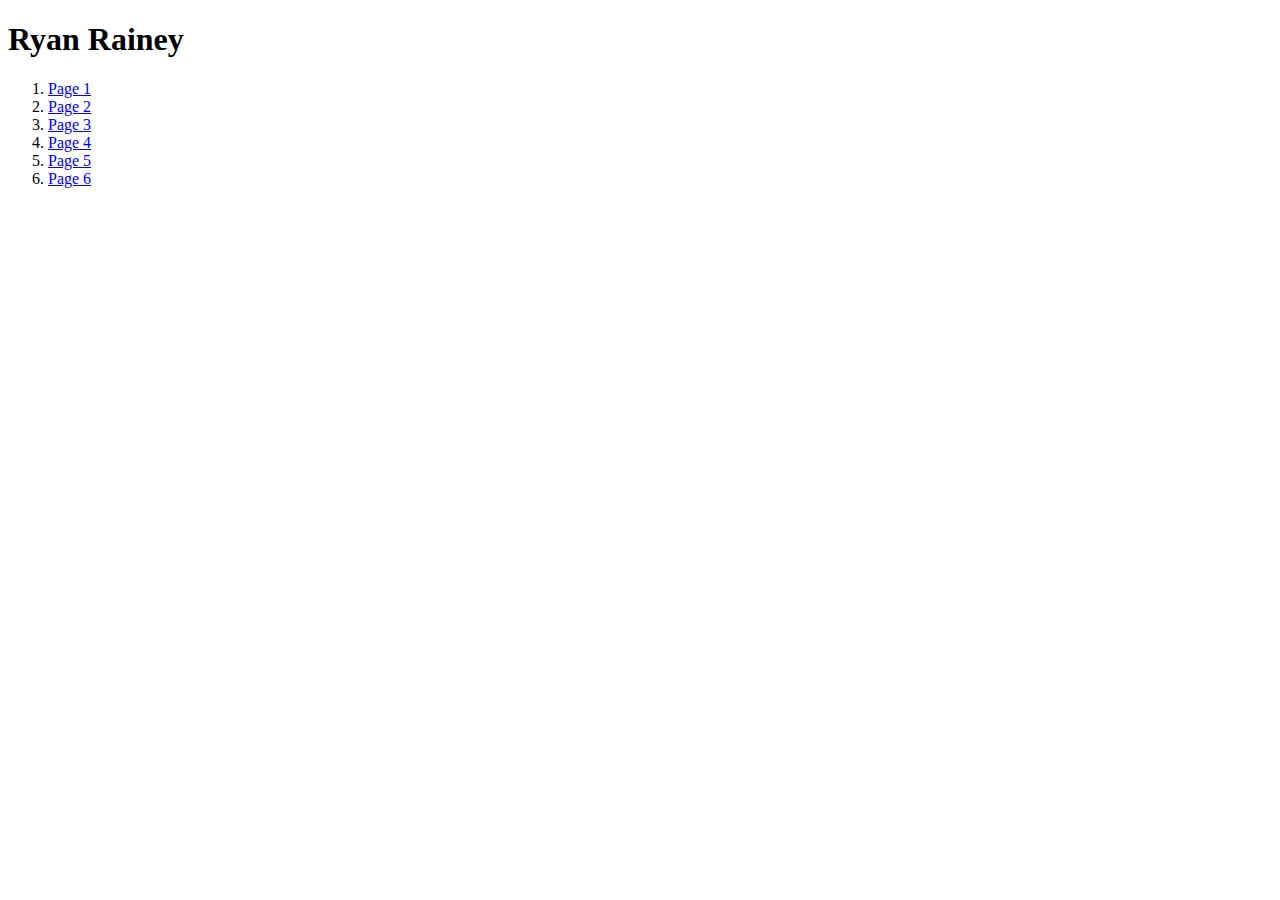
<file: index.html>
<!DOCTYPE html>
<html>
<h1>Ryan Rainey</h1>

<ol>
  <li>
    <a href="unit1/index.html">Page 1</a>
  </li>
  <li>
    <a href="unit2/index.html">Page 2</a>
  </li>
  <li>
    <a href="unit3/index.html">Page 3</a>
  </li>
  <li>
    <a href="unit4/index.html">Page 4</a>
  </li>
  <li>
    <a href="unit5/index.html">Page 5</a>
  </li>
   <li>
    <a href="unit6/index.html">Page 6</a>
  </li>
  </ol>



</html>
</file>
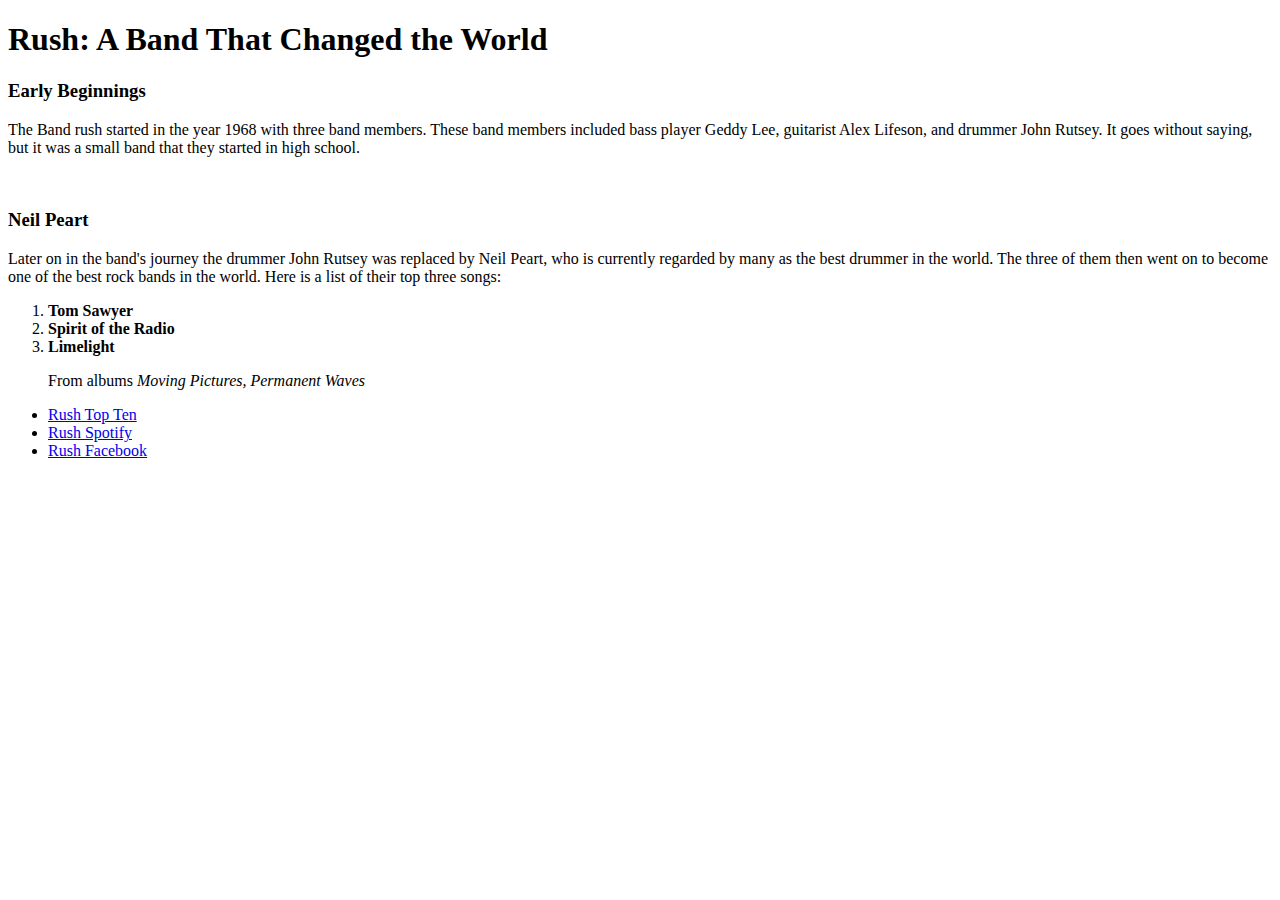
<file: unit1/index.html>
<!DOCTYPE html>
<html>
<h1>Rush: A Band That Changed the World</h1>
<h3>Early Beginnings</h3>
<p>The Band rush started in the year 1968 with three band members.  These band members included bass player Geddy Lee, guitarist Alex Lifeson, and drummer John Rutsey.  It goes without saying, but it was a small band that they started in high school.</p>
<br>
<h3>Neil Peart</h3>
<p>Later on in the band's journey the drummer John Rutsey was replaced by Neil Peart, who is currently regarded by many as the best drummer in the world.  The three of them then went on to become one of the best rock bands in the world. Here is a list of their top three songs:</p>
<ol>
<li><b>Tom Sawyer</b></li>
<li><b>Spirit of the Radio</b></li>
<li><b>Limelight</b></li>
<p>From albums <i>Moving Pictures, Permanent Waves</i></p>
</ol>
<ul>
<li><a href="https://musicfestnews.com/2019/08/the-top-10-greatest-rush-songs/">Rush Top Ten</a></li>
<li><a href="https://musicfestnews.com/2019/08/the-top-10-greatest-rush-songs/">Rush Spotify</a></li>
<li><a href="https://www.facebook.com/rushtheband">Rush Facebook</a></li>
</ul>
</html>
</file>
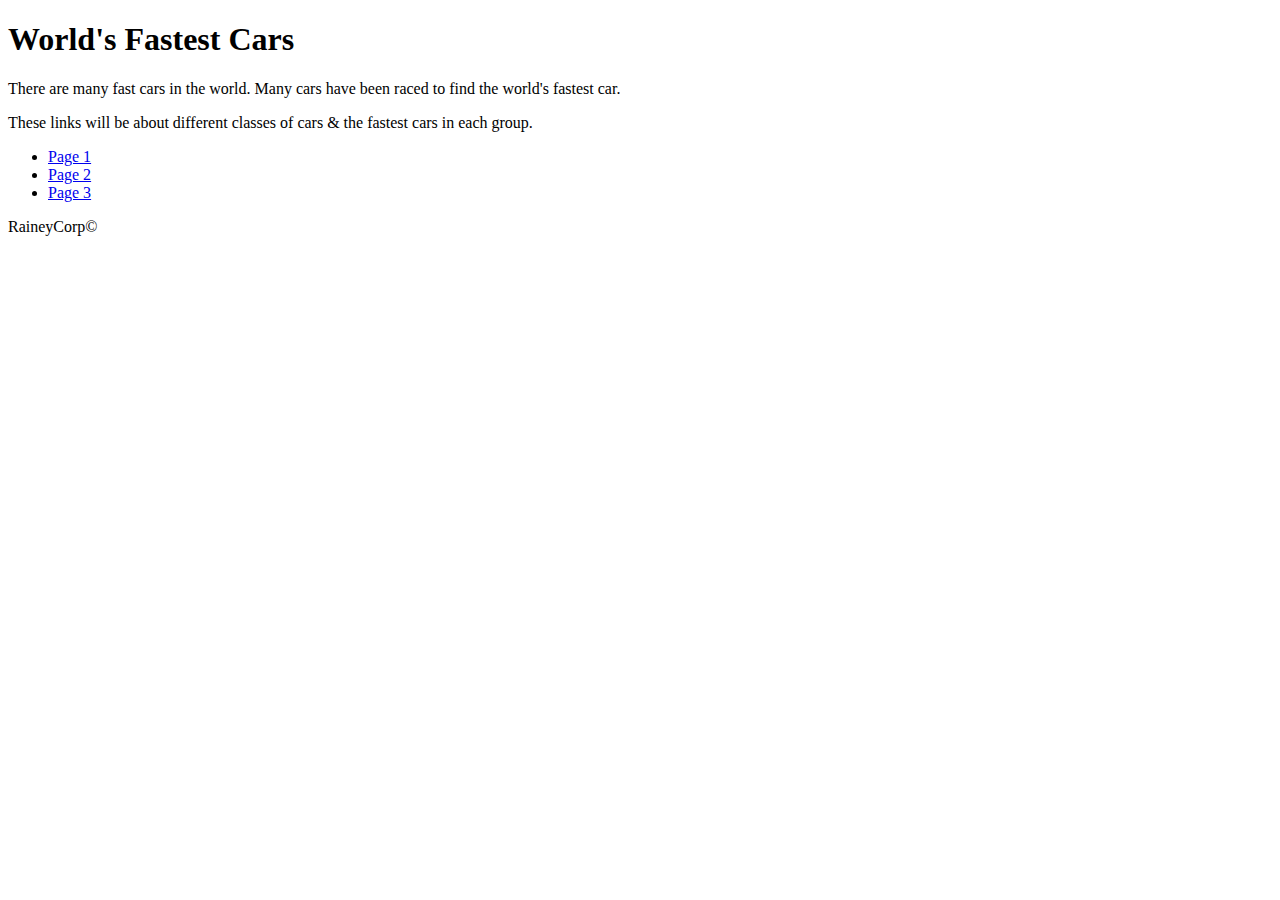
<file: unit2/index.html>
<!DOCTYPE html>
<html>
<title>World's Fastest Cars</title>
<h1>World's Fastest Cars</h1>

<body>
<p>There are many fast cars in the world.  Many cars have been raced to find the world's fastest car.</p>
<p>These links will be about different classes of cars &amp; the fastest cars in each group.</p>
<ul>
<li>
<a href="unit2/pages/page1.html">Page 1</a>
</li>
<li>
<a href="unit2/pages/page2.html">Page 2</a>
</li>
<li>
<a href="unit2/pages/page3.html">Page 3</a>
</li>
</ul>
<p>RaineyCorp&copy;</p>

</body>

</html>
</file>
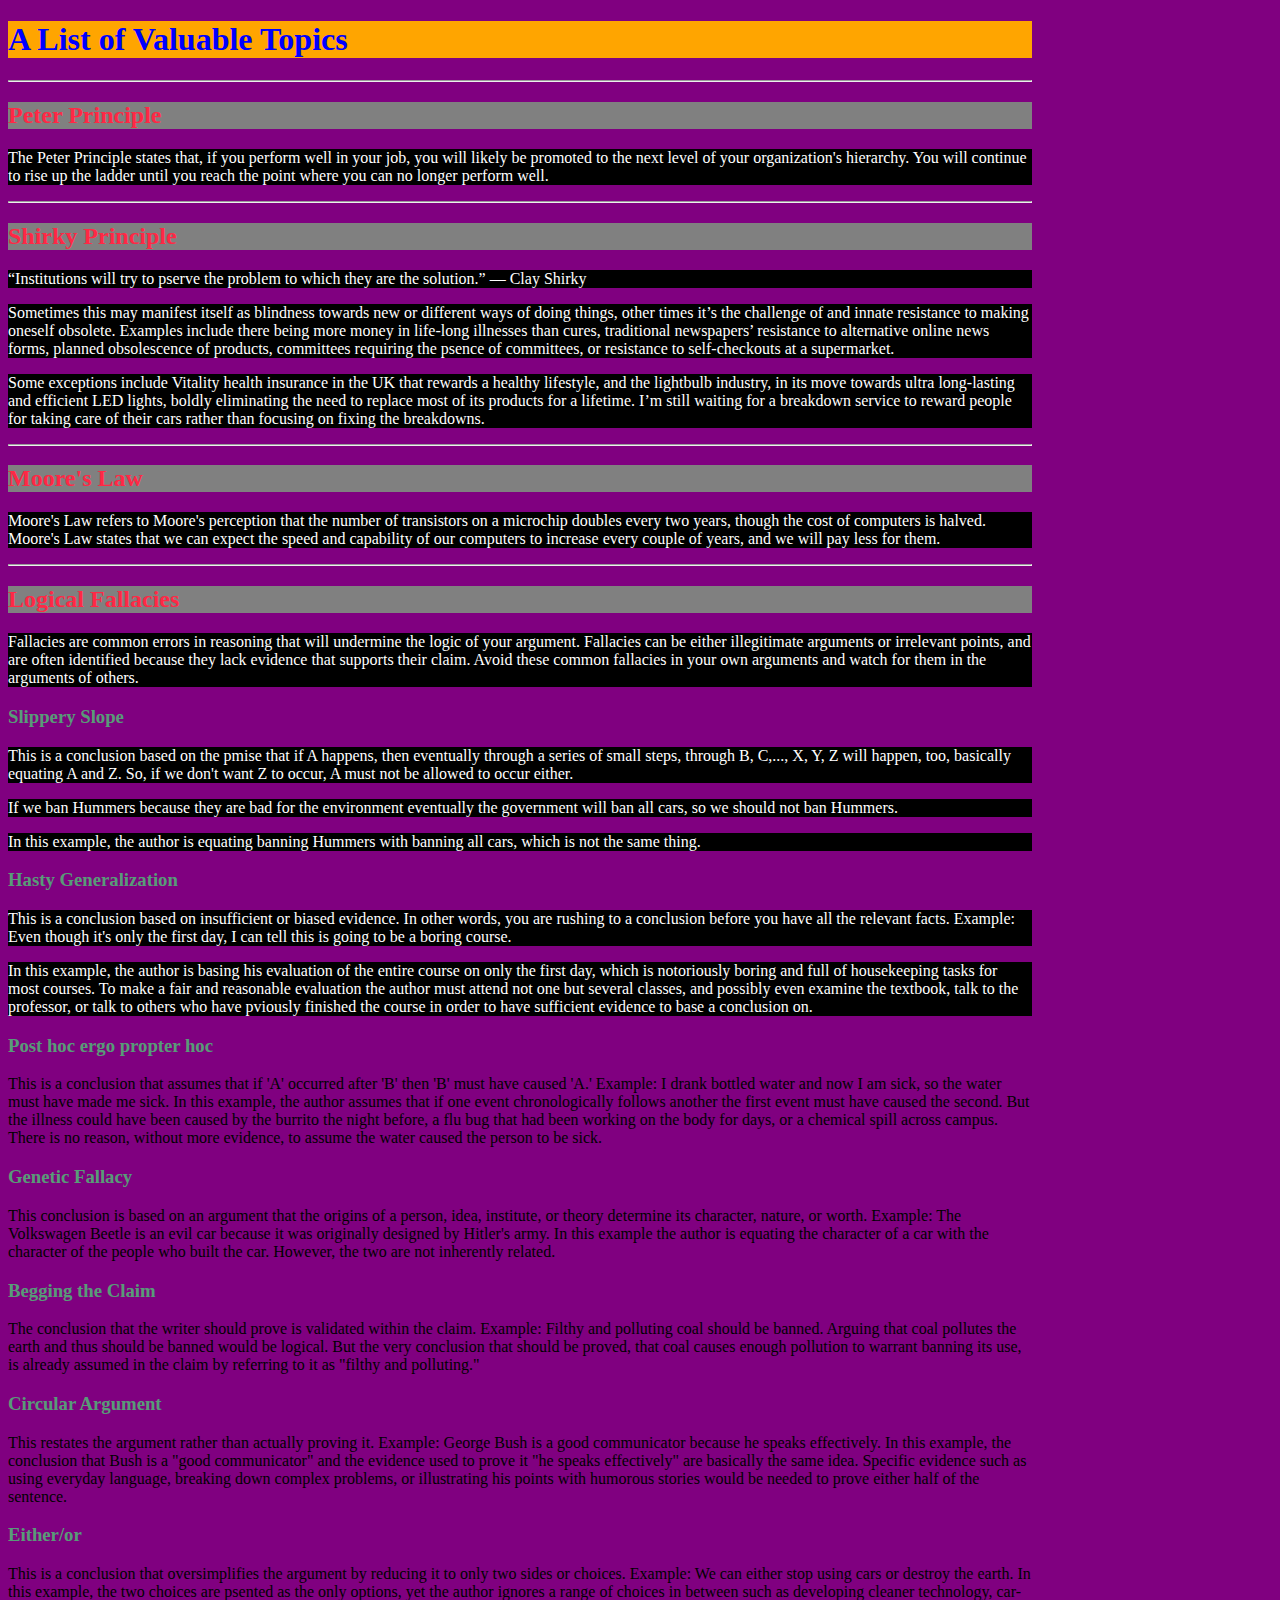
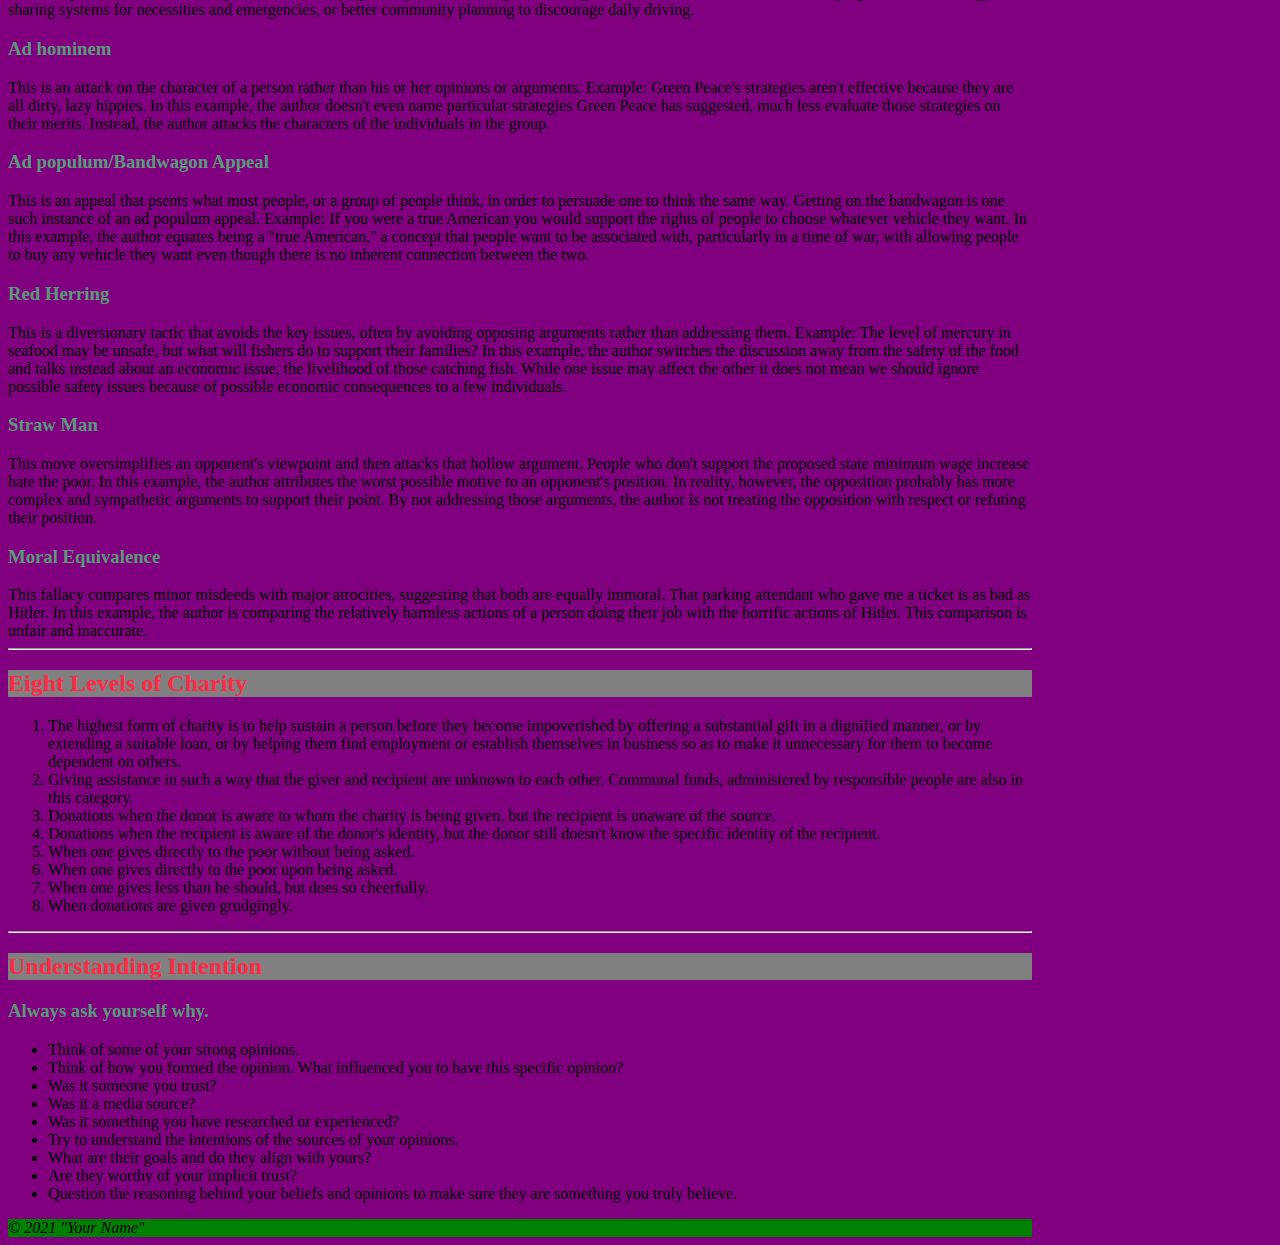
<file: unit4/index.html>
<!DOCTYPE html>
<html lang=en>
<head>
	<meta charset="utf-8">
	<meta name="viewport" content="width=device-width">
	<title>Valuable Knowledge</title>
	<style>
    body {
  background-color: purple;
  width: 80%
  }

    main {
      background-color: purple;
    }
    p {
   background-color: black;
   color: white;
  }

    h1 {
      font-family: "times new roman" ; 
      background-color: orange;
      color: blue;
      
    }

    h2 {
      font-family: "Verdana"; 
      background-color: gray;
      color: #ff2845;
    }

    h3 {
      font-family: "Lucida Console" ; 
      background-color: purple;
      color: rgba(70, 226, 117, 0.7);
    }

    footer {
      font-style: italic;
      background-color: green;
    }

    
	</style>
</head>
<body>
	<header>
		<h1>A List of Valuable Topics</h1>
	</header>
	<main>
		<hr>
		<h2>
			Peter Principle
		</h2>
		<p>
			The Peter Principle states that, if you perform well in your job, you will likely be promoted to the next level of your organization's
			hierarchy. You will continue to rise up the ladder until you reach the point where you can no longer perform well.
		</p>
		<hr>
		<h2>
			Shirky Principle
		</h2>
		<p>
			“Institutions will try to pserve the problem to which they are the solution.” — Clay Shirky
		</p>
		<p>
			Sometimes this may manifest itself as blindness towards new or different ways of doing things, other times it’s the challenge
			of and innate resistance to making oneself obsolete. Examples include there being more money in life-long illnesses than
			cures, traditional newspapers’ resistance to alternative online news forms, planned obsolescence of products, committees
			requiring the psence of committees, or resistance to self-checkouts at a supermarket.
		</p>
		<p>
			Some exceptions include Vitality health insurance in the UK that rewards a healthy lifestyle, and the lightbulb industry,
			in its move towards ultra long-lasting and efficient LED lights, boldly eliminating the need to replace most of its products
			for a lifetime. I’m still waiting for a breakdown service to reward people for taking care of their cars rather than focusing
			on fixing the breakdowns.</p>
		<hr>
		<h2>
			Moore's Law
		</h2>
		<p>
			Moore's Law refers to Moore's perception that the number of transistors on a microchip doubles every two years, though the
			cost of computers is halved. Moore's Law states that we can expect the speed and capability of our computers to increase
			every couple of years, and we will pay less for them.</p>
		<hr>
		<h2>
			Logical Fallacies
		</h2>
		<p>
			Fallacies are common errors in reasoning that will undermine the logic of your argument. Fallacies can be either illegitimate
			arguments or irrelevant points, and are often identified because they lack evidence that supports their claim. Avoid these
			common fallacies in your own arguments and watch for them in the arguments of others.</p>
		<h3>Slippery Slope</h3>
		<p>
			This is a conclusion based on the pmise that if A happens, then eventually through a series of small steps, through B, C,...,
			X, Y, Z will happen, too, basically equating A and Z. So, if we don't want Z to occur, A must not be allowed to occur
			either.
		</p>
		<p>
			If we ban Hummers because they are bad for the environment eventually the government will ban all cars, so we should not
			ban Hummers.</p>
		<p>
			In this example, the author is equating banning Hummers with banning all cars, which is not the same thing.</p>
		<h3>Hasty Generalization</h3>
		<p>
			This is a conclusion based on insufficient or biased evidence. In other words, you are rushing to a conclusion before you
			have all the relevant facts. Example: Even though it's only the first day, I can tell this is going to be a boring course.
		</p>
		<p>
			In this example, the author is basing his evaluation of the entire course on only the first day, which is notoriously boring
			and full of housekeeping tasks for most courses. To make a fair and reasonable evaluation the author must attend not one
			but several classes, and possibly even examine the textbook, talk to the professor, or talk to others who have pviously
			finished the course in order to have sufficient evidence to base a conclusion on.</p>
		<h3>Post hoc ergo propter hoc</h3>
		This is a conclusion that assumes that if 'A' occurred after 'B' then 'B' must have caused 'A.' Example: I drank bottled
		water and now I am sick, so the water must have made me sick. In this example, the author assumes that if one event chronologically
		follows another the first event must have caused the second. But the illness could have been caused by the burrito the
		night before, a flu bug that had been working on the body for days, or a chemical spill across campus. There is no reason,
		without more evidence, to assume the water caused the person to be sick.
		<h3>Genetic Fallacy</h3>
		This conclusion is based on an argument that the origins of a person, idea, institute, or theory determine its character,
		nature, or worth. Example: The Volkswagen Beetle is an evil car because it was originally designed by Hitler's army. In
		this example the author is equating the character of a car with the character of the people who built the car. However,
		the two are not inherently related.
		<h3>Begging the Claim</h3>
		The conclusion that the writer should prove is validated within the claim. Example: Filthy and polluting coal should be banned.
		Arguing that coal pollutes the earth and thus should be banned would be logical. But the very conclusion that should be
		proved, that coal causes enough pollution to warrant banning its use, is already assumed in the claim by referring to it
		as "filthy and polluting."
		<h3>Circular Argument</h3>
		This restates the argument rather than actually proving it. Example: George Bush is a good communicator because he speaks
		effectively. In this example, the conclusion that Bush is a "good communicator" and the evidence used to prove it "he speaks
		effectively" are basically the same idea. Specific evidence such as using everyday language, breaking down complex problems,
		or illustrating his points with humorous stories would be needed to prove either half of the sentence.
		<h3>Either/or</h3>
		This is a conclusion that oversimplifies the argument by reducing it to only two sides or choices. Example: We can either
		stop using cars or destroy the earth. In this example, the two choices are psented as the only options, yet the author
		ignores a range of choices in between such as developing cleaner technology, car-sharing systems for necessities and emergencies,
		or better community planning to discourage daily driving.
		<h3>Ad hominem</h3>
		This is an attack on the character of a person rather than his or her opinions or arguments. Example: Green Peace's strategies
		aren't effective because they are all dirty, lazy hippies. In this example, the author doesn't even name particular strategies
		Green Peace has suggested, much less evaluate those strategies on their merits. Instead, the author attacks the characters
		of the individuals in the group.
		<h3>Ad populum/Bandwagon Appeal</h3>
		This is an appeal that psents what most people, or a group of people think, in order to persuade one to think the same way.
		Getting on the bandwagon is one such instance of an ad populum appeal. Example: If you were a true American you would support
		the rights of people to choose whatever vehicle they want. In this example, the author equates being a "true American,"
		a concept that people want to be associated with, particularly in a time of war, with allowing people to buy any vehicle
		they want even though there is no inherent connection between the two.
		<h3>Red Herring</h3>
		This is a diversionary tactic that avoids the key issues, often by avoiding opposing arguments rather than addressing them.
		Example: The level of mercury in seafood may be unsafe, but what will fishers do to support their families? In this example,
		the author switches the discussion away from the safety of the food and talks instead about an economic issue, the livelihood
		of those catching fish. While one issue may affect the other it does not mean we should ignore possible safety issues because
		of possible economic consequences to a few individuals.
		<h3>Straw Man</h3> This move oversimplifies an opponent's viewpoint and then attacks that hollow argument. People who don't
		support the proposed state minimum wage increase hate the poor. In this example, the author attributes the worst possible
		motive to an opponent's position. In reality, however, the opposition probably has more complex and sympathetic arguments
		to support their point. By not addressing those arguments, the author is not treating the opposition with respect or refuting
		their position.
		<h3>Moral Equivalence</h3> This fallacy compares minor misdeeds with major atrocities, suggesting that both are equally
		immoral. That parking attendant who gave me a ticket is as bad as Hitler. In this example, the author is comparing the
		relatively harmless actions of a person doing their job with the horrific actions of Hitler. This comparison is unfair
		and inaccurate.
		
		<hr>
		<h2>
			Eight Levels of Charity</h2>
		<ol>
			<li>The highest form of charity is to help sustain a person before they become impoverished by offering a substantial
				gift in a dignified manner, or by extending a suitable loan, or by helping them find employment or establish themselves
				in business so as to make it unnecessary for them to become dependent on others.</li>
			<li>Giving assistance in such a way that the giver and recipient are unknown to each other. Communal funds, administered
				by responsible people are also in this category.</li>
			<li>Donations when the donor is aware to whom the charity is being given, but the recipient is unaware of the source.</li>
			<li>Donations when the recipient is aware of the donor's identity, but the donor still doesn't know the specific identity
				of the recipient.</li>
			<li>When one gives directly to the poor without being asked.</li>
			<li>When one gives directly to the poor upon being asked.</li>
			<li>When one gives less than he should, but does so cheerfully.</li>
			<li> When donations are given grudgingly.</li>
		</ol>
		<hr>
		<h2>
			Understanding Intention
		</h2>
		<h3>Always ask yourself why.</h3>
		<ul>
			<li>Think of some of your strong opinions.</li>
			<li>Think of how you formed the opinion. What influenced you to have this specific opinion?</li>
			<li>Was it someone you trust?</li>
			<li>Was it a media source?</li>
			<li>Was it something you have researched or experienced?</li>
			<li>Try to understand the intentions of the sources of your opinions.</li>
			<li> What are their goals and do they align with yours?</li>
			<li> Are they worthy of your implicit trust?</li>
			<li> Question the reasoning behind your beliefs and opinions to make sure they are something you truly believe.</li>
		</ul>
	</main>
	<footer> &copy; 2021 "Your Name"</footer>
</body>
</html>
</file>
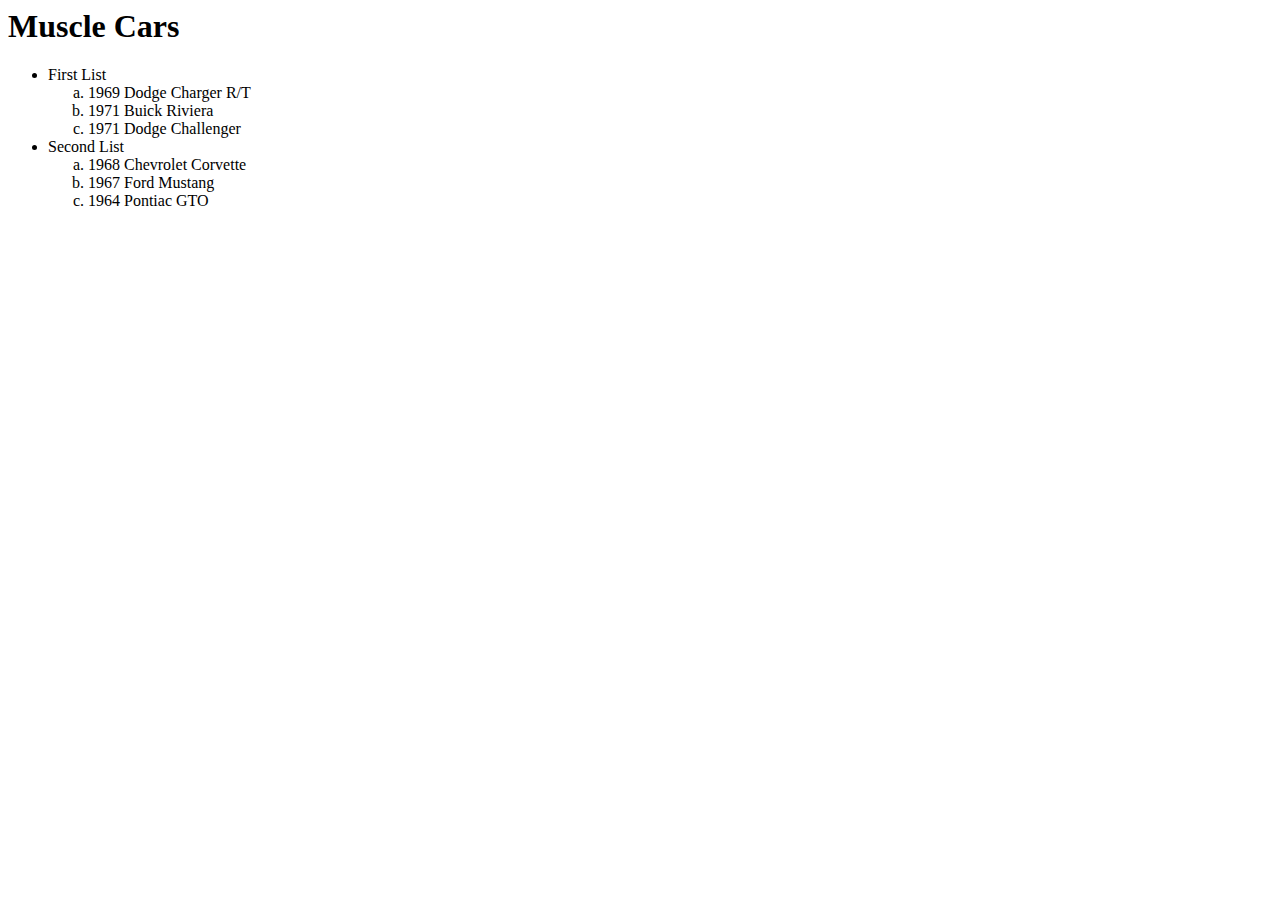
<file: unit2/pages/page2.html>
<h1>Muscle Cars</h1>

<body>
<ul>
<li>First List
<ol type= 'a'>
<li>1969 Dodge Charger R/T</li>
<li>1971 Buick Riviera</li>
<li>1971 Dodge Challenger</li>
</ol>
</li>
  
<li>Second List
<ol type= 'a'>
<li>1968 Chevrolet Corvette</li>
<li>1967 Ford Mustang</li>
<li>1964 Pontiac GTO</li>
</ol>
</li>
</ul>
</body>
</file>
